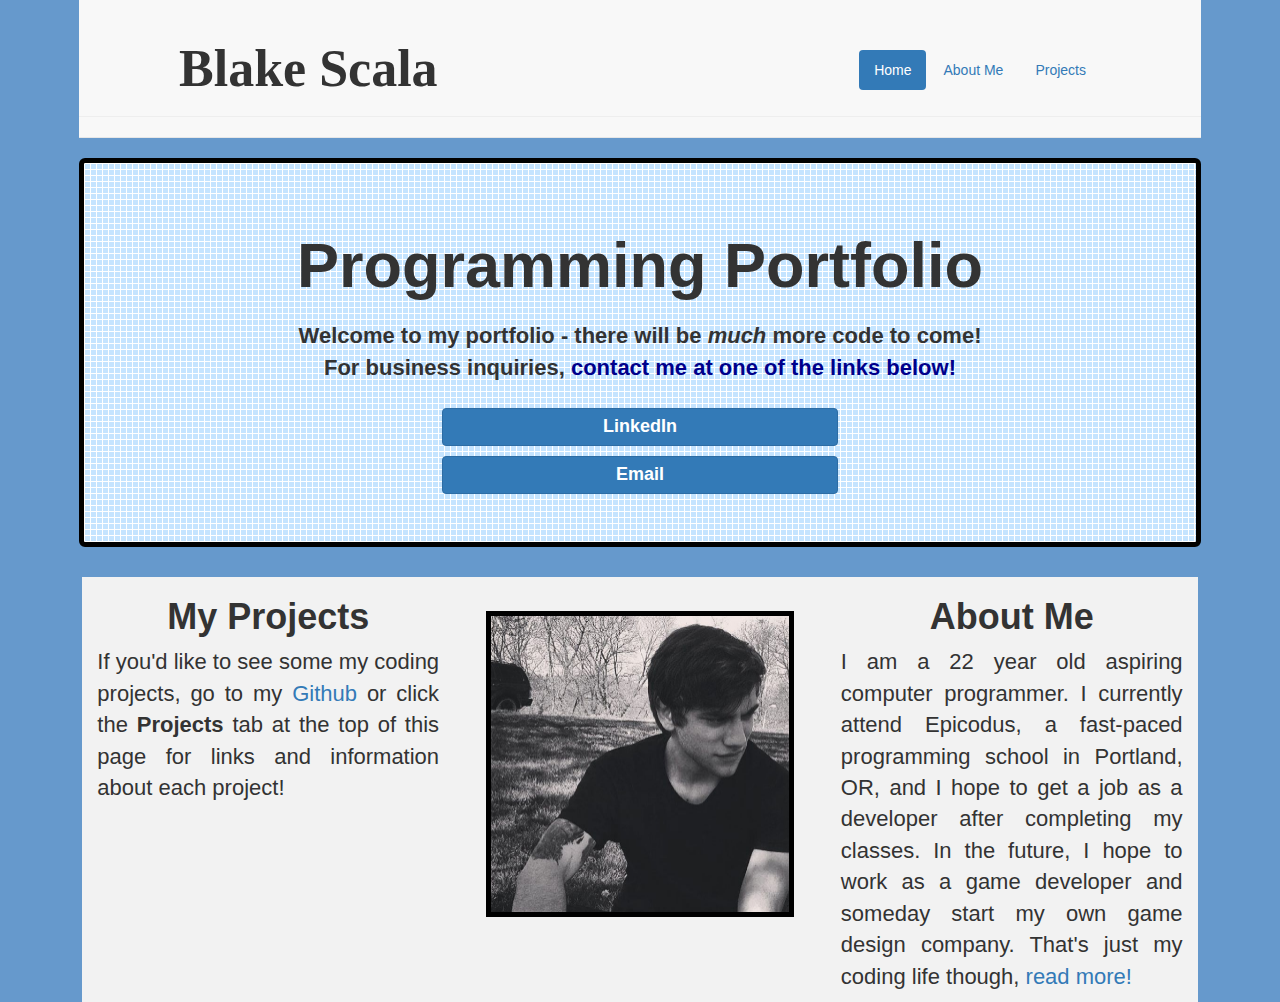
<file: index.html>
<!DOCTYPE html>
<html>
  <head>
    <link rel="stylesheet" href="css/bootstrap.min.css" rel= "stylesheet" media="screen">
    <link rel="stylesheet" href="css/mystyles.css" media="screen" title="no title" charset="utf-8">
    <title>Blake Scala</title>
  </head>
  <body>
    <div class="container-fluid">
      <nav class="navbar navbar-default navbar-static-top" role="navigation">
        <header class="page-header">
          <ul class="nav nav-pills pull-right">
            <li role="presentation" class="active"><a href="index.html">Home</a></li>
            <li role="presentation"><a href="about.html">About Me</a></li>
            <li role="presentation"><a href="projects.html">Projects</a></li>
          </ul>
          <h3 id="name">Blake Scala</h3>
        </header>
      </nav>
      <div class="jumbotron">
        <h1>Programming Portfolio</h1>
        <p id="lead">
          Welcome to my portfolio - there will be <em>much</em> more code to come! <br>For business inquiries, <span id="contact">contact me at one of the links below!</span>
        </p>
        <a class="btn btn-primary center-block" href="https://www.linkedin.com/in/blake-scala-172379105?authType=NAME_SEARCH&authToken=rCoQ&locale=en_US&srchid=4458190461470411597929&srchindex=1&srchtotal=1&trk=vsrp_people_res_photo&trkInfo=VSRPsearchId%3A4458190461470411597929%2CVSRPtargetId%3A445819046%2CVSRPcmpt%3Aprimary%2CVSRPnm%3Atrue%2CauthType%3ANAME_SEARCH">LinkedIn</a>
        <a class="btn btn-primary center-block" href="mailto:blakescala@gmail.com">Email</a>
      </div>
      <div id=cols class="row">
        <div class="col-md-4">
          <h1>My Projects</h1>
          <p>
            If you'd like to see some my coding projects, go to my <a href="https://github.com/BlakeScala">Github</a> or click the <strong>Projects</strong> tab at the top of this page for links and information about each project!
          </p>
        </div>
        <div class="col-md-4">
          <img id="blake" src="img/blake.png" alt="Picture of Me">
        </div>
        <div class="col-md-4">
          <h1>About Me</h1>
          <p>
            I am a 22 year old aspiring computer programmer. I currently attend Epicodus, a fast-paced programming school in Portland, OR, and I hope to get a job as a developer after completing my classes. In the future, I hope to work as a game developer and someday start my own game design company. That's just my coding life though, <a href="about.html">read more!</a>
          </p>
        </div>
      </div>
    </div>
  </body>
</html>
</file>
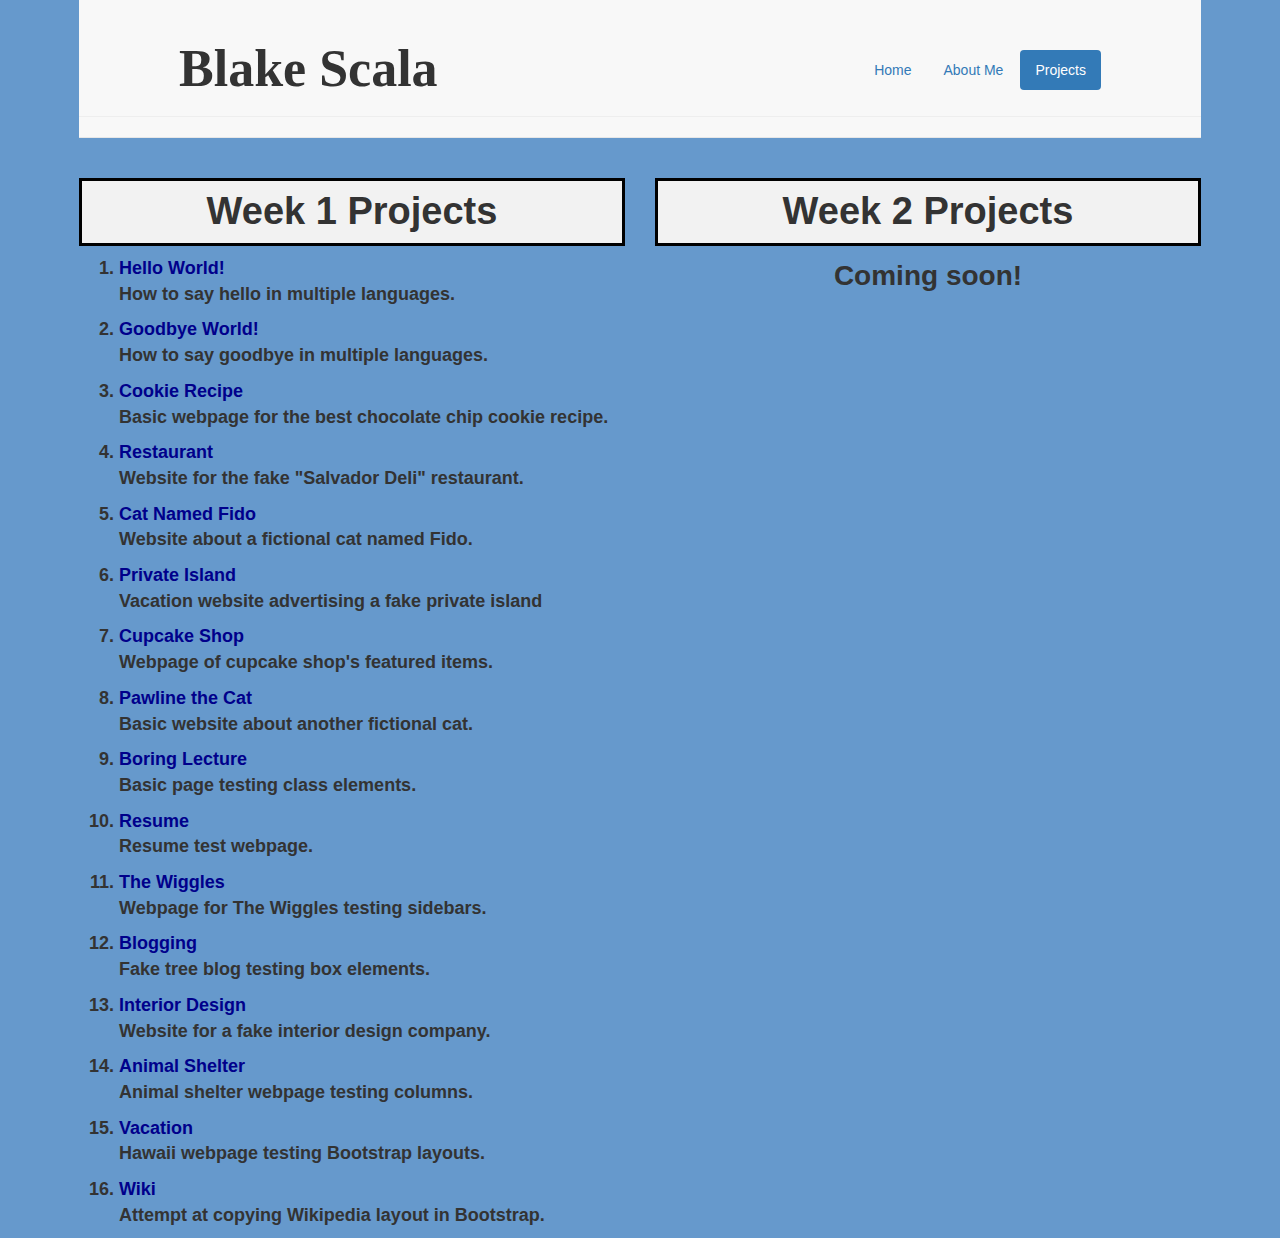
<file: projects.html>
<!DOCTYPE html>
<html>
  <head>
    <link rel="stylesheet" href="css/bootstrap.min.css" rel= "stylesheet" media="screen">
    <link rel="stylesheet" href="css/mystyles.css" media="screen" title="no title" charset="utf-8">
    <title>My Projects</title>
  </head>
  <body>
    <div class="container-fluid">
      <nav class="navbar navbar-default navbar-static-top" role="navigation">
        <header class="page-header">
          <ul class="nav nav-pills pull-right">
            <li role="presentation"><a href="index.html">Home</a></li>
            <li role="presentation"><a href="about.html">About Me</a></li>
            <li role="presentation" class="active"><a href="projects.html" >Projects</a></li>
          </ul>
          <h3 id="name">Blake Scala</h3>
        </header>
      </nav>
      <div class="row">
        <div class="col-sm-6">
          <h2 class="weeks">Week 1 Projects</h2>
          <ol class="projects">
            <li><a href="https://github.com/BlakeScala/hello-world2">Hello World!</a></li>
            <p>How to say hello in multiple languages.</p>
            <li><a href="https://github.com/BlakeScala/goodbye2">Goodbye World!</a></li>
            <p>How to say goodbye in multiple languages.</p>
            <li><a href="https://github.com/BlakeScala/cookie-recipe2">Cookie Recipe</a></li>
            <p>Basic webpage for the best chocolate chip cookie recipe.</p>
            <li><a href="https://github.com/BlakeScala/Food">Restaurant</a></li>
            <p>Website for the fake "Salvador Deli" restaurant.</p>
            <li><a href="https://github.com/BlakeScala/cat-named-fido">Cat Named Fido</a></li>
            <p>Website about a fictional cat named Fido.</p>
            <li><a href="https://github.com/BlakeScala/private-island">Private Island</a></li>
            <p>Vacation website advertising a fake private island</p>
            <li><a href="https://github.com/BlakeScala/cupcake-shop">Cupcake Shop</a></li>
            <p>Webpage of cupcake shop's featured items.</p>
            <li><a href="https://github.com/BlakeScala/pawline">Pawline the Cat</a></li>
            <p>Basic website about another fictional cat.</p>
            <li><a href="https://github.com/BlakeScala/boring-lecture2">Boring Lecture</a></li>
            <p>Basic page testing class elements.</p>
            <li><a href="https://github.com/BlakeScala/resume2">Resume</a></li>
            <p>Resume test webpage.</p>
            <li><a href="https://github.com/BlakeScala/band">The Wiggles</a></li>
            <p>Webpage for The Wiggles testing sidebars.</p>
            <li><a href="https://github.com/BlakeScala/blogging">Blogging</a></li>
            <p>Fake tree blog testing box elements.</p>
            <li><a href="https://github.com/BlakeScala/interior">Interior Design</a></li>
            <p>Website for a fake interior design company.</p>
            <li><a href="https://github.com/BlakeScala/animal-shelter2">Animal Shelter</a></li>
            <p>Animal shelter webpage testing columns.</p>
            <li><a href="https://github.com/BlakeScala/vacation">Vacation</a></li>
            <p>Hawaii webpage testing Bootstrap layouts.</p>
            <li><a href="https://github.com/BlakeScala/wiki">Wiki</a></li>
            <p>Attempt at copying Wikipedia layout in Bootstrap.</p>
          </ol>
        </div>
        <div class="col-sm-6">
          <h2 class="weeks">Week 2 Projects</h2>
          <p id="soon">
            Coming soon!
          </p>
        </div>
      </div>
    </div>
  </body>
</html>
</file>
<file: css/mystyles.css>
#name {
  font-size: 52px;
  font-weight: bold;
  font-family: cursive;
  margin-left: 100px;
}
.nav {
  margin-top: 10px;
  margin-right: 100px;
}
.container-fluid {
  width: 1300px;
  max-width: 90%;
}
body {
  background-color: #6699cc;
}
#lead {
  padding: 10px;
  text-align: center;;
  margin-left: 10%;
  margin-right: 10%;
  font-size: 22px;
  font-weight: bold;
}
.jumbotron {
  border: 5px solid black;
  background-image: url(../img/tile.gif);
}
.jumbotron h1{
  text-align: center;
  font-weight: bolder;
}
.btn {
  margin-left: 30%;
  margin-right: 30%;
  margin-top: 10px;
  padding: 5px;
  font-size: 18px;
  font-weight: bold;
}
.col-md-4 {
  text-align: center;
}
.col-md-4 p {
  font-size: 22px;
  text-align: justify;
}
.col-md-4 h1 {
  font-weight: bold;
}
#blake {
  width: 90%;
  border: 5px solid black;
  margin-top: 10%;
  margin-bottom: 10%;
}
#cols {
  background-color: #f2f2f2;
  margin-left: .3%;
  margin-right: .3%;
}
.abt {
  text-align: center;
  font-weight: bold;
  background-color: #f2f2f2;
  padding: 10px;
  border: 3px solid black;
}
.projects {
  font-size: 18px;
  font-weight: bold;
}
.projects a {
  color: darkblue;
}
#soon {
  font-size: 28px;
  text-align: center;
  font-weight: bold;
}
#about {
  text-align: center;
  font-size: 58px;
  font-weight: bold;
}
#row1 {
  font-size: 16px;
  font-weight: bold;
}
#row2 {
  font-size: 16px;
  font-weight: bold;
}
#row3 {
  font-size: 16px;
  font-weight: bold;
}
.weeks {
  text-align: center;
  font-size: 38px;
  font-weight: bold;
  padding: 10px;
  border: 3px solid black;
  background-color: #f2f2f2;
}
#stanhope {
  float: right;
  width: 40%;
  margin: 10px;
}
.wide {
  font-stretch: extra-expanded;
}

#guitar {
  float: right;
  width: 30%;
  margin-right: 10%;
  margin-left: 10px;
}
#contact {
  color: darkblue;
  font-weight: bolder;
}
#epicodus {
    display: block;
    margin-top: 25px;
    margin-left: auto;
    margin-right: auto;
    width: 200px;
}
</file>
